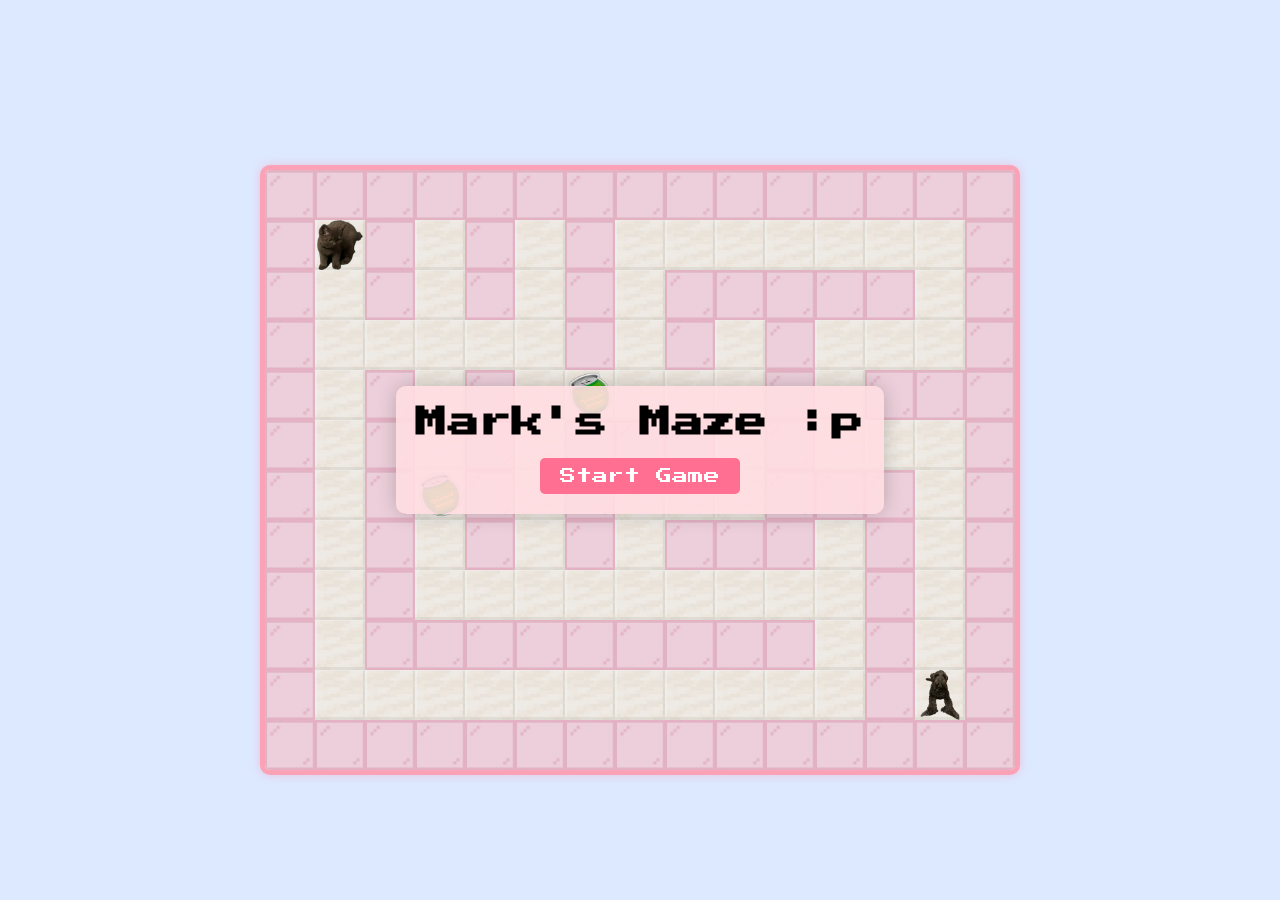
<file: index.html>
<!DOCTYPE html>
<html lang="en">
<head>
    <meta charset="UTF-8">
    <meta name="viewport" content="width=device-width, initial-scale=1.0">
    <title>Maze</title>
    <!-- Link to external CSS -->
    <link href="https://fonts.googleapis.com/css2?family=Press+Start+2P&display=swap" rel="stylesheet">
    <link rel="stylesheet" href="style.css">
</head>
<body>
    <!-- Start Screen -->
    <div id="start-screen">
        <h1>Mark's Maze :p</h1>
        <button onclick="startGame()">Start Game</button>
    </div>

    <!-- Game Over Screen -->
    <div id="game-over-screen">
        <h1>You Died!</h1>
        <button onclick="restartGame()">Restart</button>
    </div>

    <!-- Game Content -->
    <h1 id="heading"></h1>
    <canvas id="canvas"></canvas>

    <script src="script.js"></script>
</body>
</html>
</file>
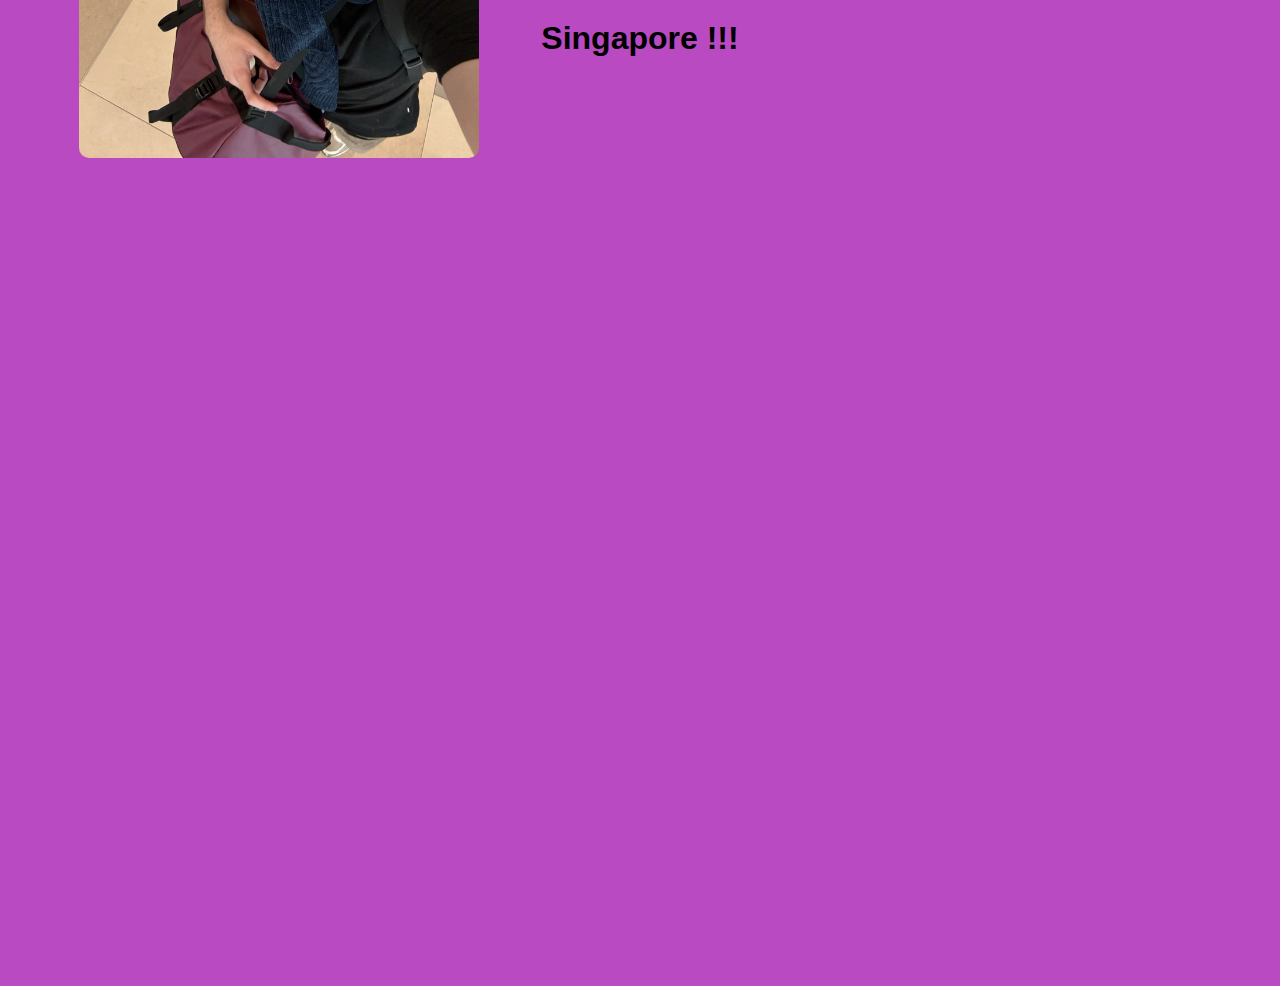
<file: success.html>
<!DOCTYPE html>
<html lang="en">
<head>
    <meta charset="UTF-8">
    <meta name="viewport" content="width=device-width, initial-scale=1.0">
    <title>Singapore Photos</title>
    <style>
        body {
            font-family: Arial, sans-serif;
            text-align: center;
            background-color: #b94ac1;
            overflow: hidden;
        }
        h1 {
            margin-top: 20px;
        }
        .gallery {
            position: relative;
            width: 100%;
            height: 100vh;
        }
        .photo {
            position: absolute;
            width: 400px;
            height: 600px;
            overflow: hidden;
            border-radius: 10px;
            /*box-shadow: 0 4px 8px rgba(0, 0, 0, 0.2);*/
            top: -520px;
            animation: fall 5s linear infinite;
        }
        .photo img {
            width: 100%;
            height: 100%;
            object-fit: cover;
        }
        @keyframes fall {
            0% {
                top: -520px;
                opacity: 1;
            }
            70% {
                opacity: 1;
            }
            100% {
                top: 100vh;
                opacity: 0;
            }
        }
    </style>
</head>
<body>
    <h1>Singapore !!!</h1>
    <div class="gallery" id="gallery"></div>

    <script>
        document.addEventListener("DOMContentLoaded", function () {
            const imageUrls = [
                "images/IMG_6020.JPG", "images/IMG_6039.JPG", "images/IMG_6040.JPG",
                "images/IMG_6060.JPG", "images/IMG_6069.jpeg", "images/IMG_6073.JPG",
                "images/IMG_6075.JPG", "images/IMG_6103.JPG", "images/IMG_6111.JPG",
                "images/IMG_6143.jpeg", "images/IMG_6157.JPG", "images/IMG_6196.JPG",
                "images/IMG_6197.JPG", "images/IMG_6198.JPG", "images/IMG_6202.JPG",
                "images/IMG_6249.JPG", "images/IMG_6262.JPG", "images/IMG_7325.PNG",
                "images/IMG_7331.jpeg", "images/IMG_7333.jpeg", "images/IMG_7336.jpeg",
                "images/IMG_7340.jpeg", "images/IMG_7345.jpeg", "images/IMG_7356.jpeg",
                "images/IMG_7362.jpeg", "images/IMG_7363.jpeg", "images/IMG_7368.jpeg",
                "images/IMG_7374.jpeg", "images/IMG_7393.jpeg", "images/IMG_7395.jpeg",
                "images/IMG_7403.jpeg", "images/IMG_7409.jpeg", "images/IMG_7422.jpeg",
                "images/IMG_7424.jpeg", "images/IMG_7427.jpeg", "images/IMG_7433.jpeg",
                "images/IMG_7436.jpeg", "images/IMG_7439.jpeg", "images/IMG_7444.jpeg",
                "images/IMG_7447.jpeg", "images/IMG_7451.jpeg", "images/IMG_7459.jpeg",
                "images/IMG1.JPG", "images/IMG2.JPG",
            ];

            const gallery = document.getElementById("gallery");
            const columns = 3;
            const spacing = window.innerWidth / columns;
            let index = 0;
            
            function addImage() {
                const imgContainer = document.createElement("div");
                imgContainer.classList.add("photo");
                
                const img = document.createElement("img");
                img.src = imageUrls[index % imageUrls.length];
                img.alt = "Holiday Photo";
                
                imgContainer.style.left = `${(index % columns) * spacing + spacing / 6}px`;
                imgContainer.appendChild(img);
                gallery.appendChild(imgContainer);
                
                setTimeout(() => {
                    gallery.removeChild(imgContainer);
                }, 5000);
                
                index++;
                setTimeout(addImage, 2000);
            }
            
            addImage();
        });
    </script>
</body>
</html>
</file>
<file: style.css>
/* Reset defaults */
* {
    padding: 0;
    margin: 0;
}

/* Body styling */
body { 
    text-align: center;
    background: #dde9ff; /*url('https://i.imgur.com/nVVaZgV.jpg') no-repeat center center fixed;*/ /* Soft pink background with the image */
    /*background-size: cover;*/ /* Ensures the image covers the entire background */
    display: flex;
    flex-direction: column;
    justify-content: center;
    align-items: center;
    height: 100vh;
    font-family: 'Press Start 2P', cursive;
    overflow: hidden;
}

/* Main heading */
#heading {
    font-size: 40px; /* Smaller for a retro feel */
    color: #f06f8d; /* Lighter pastel pink */
    text-shadow: 2px 2px 4px rgba(0, 0, 0, 0.2);
    margin-bottom: 20px;
}

/* Game canvas */
#canvas {
    background: #fff;
    display: block;
    border-radius: 10px;
    margin-top: 20px;
    border: 5px solid #fba2b7; /* Pastel pink border */
    box-shadow: 0 0 10px rgba(255, 111, 145, 0.3); /* Reduced glow effect */
}

/* Start and Game Over screens */
#start-screen, 
#game-over-screen {
    position: absolute;
    top: 50%;
    left: 50%;
    transform: translate(-50%, -50%);
    background: rgba(255, 221, 225, 0.9); /* Semi-transparent pink */
    padding: 20px;
    border-radius: 10px;
    text-align: center;
    box-shadow: 0 0 20px rgba(0, 0, 0, 0.2);
}

/* Hide the game-over-screen by default */
#game-over-screen {
    display: none;
}

/* Buttons styling */
#start-screen button,
#game-over-screen button {
    font-family: 'Press Start 2P', cursive;
    font-size: 16px;
    padding: 10px 20px;
    background: #ff6f91;
    color: #fff;
    border: none;
    border-radius: 5px;
    cursor: pointer;
    margin-top: 20px;
}

#start-screen button:hover,
#game-over-screen button:hover {
    background: #ff4d6d;
}
</file>
